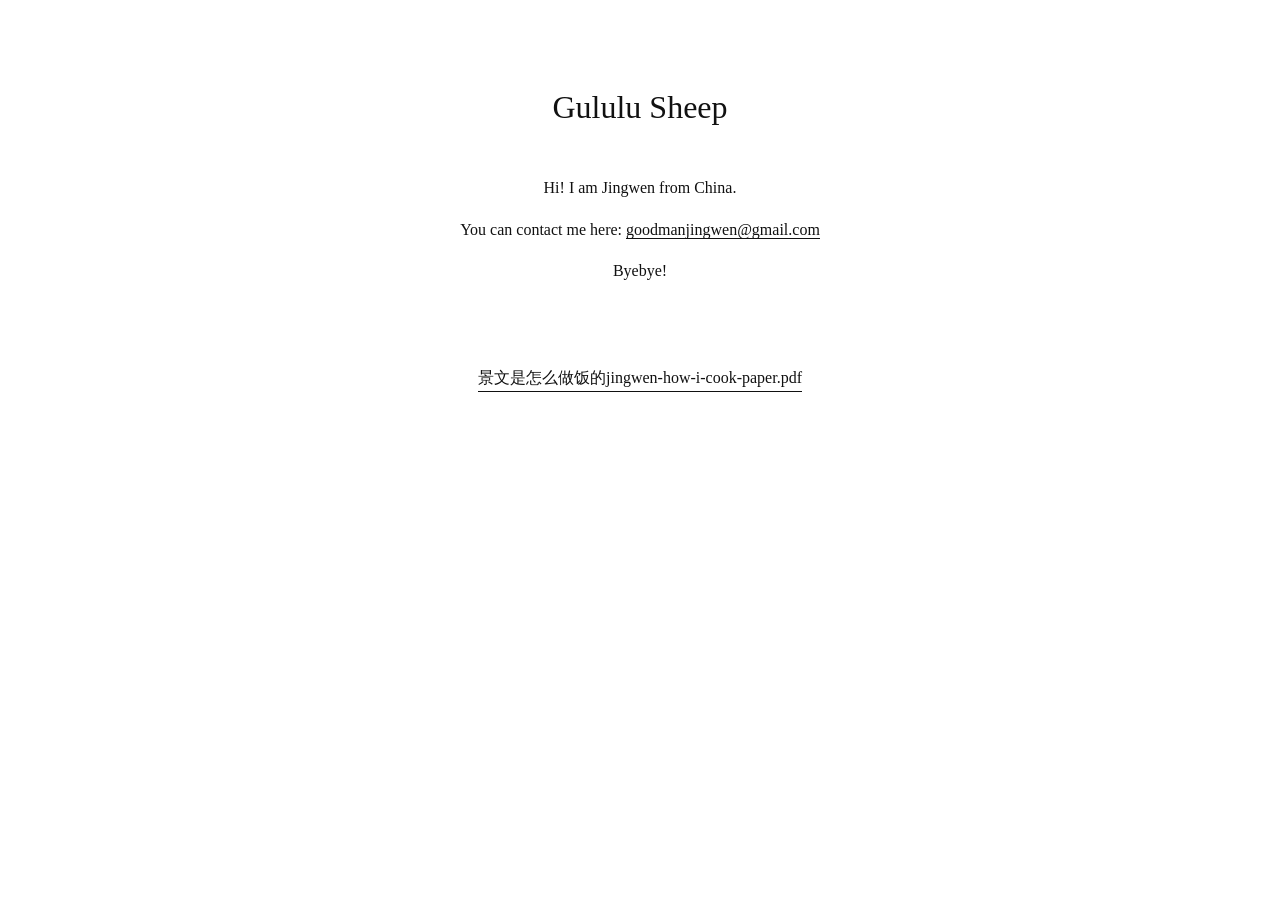
<file: index.html>
<!DOCTYPE html>
<html lang="en">

<head>
    <meta charset="UTF-8">
    <meta name="viewport" content="width=device-width, initial-scale=1.0">
    <title>Gululu Sheep</title>
    <link rel="stylesheet" href="style.css">
</head>

<body>

<main>

    <header>
        <h1>Gululu Sheep</h1>

        <p>
            Hi! I am Jingwen from China.
        </p>

        <p>
            You can contact me here:
            <a href="mailto:goodmanjingwen@gmail.com">
                goodmanjingwen@gmail.com
            </a>
        </p>

        <p>
            Byebye!
        </p>
    </header>

    <section class="articles">

        <!-- ARTICLES START -->
        <a class="pdf-link" href="reports/景文是怎么做饭的jingwen-how-i-cook-paper.pdf">景文是怎么做饭的jingwen-how-i-cook-paper.pdf</a>
        <!-- ARTICLES END -->

    </section>

</main>

</body>
</html>
</file>
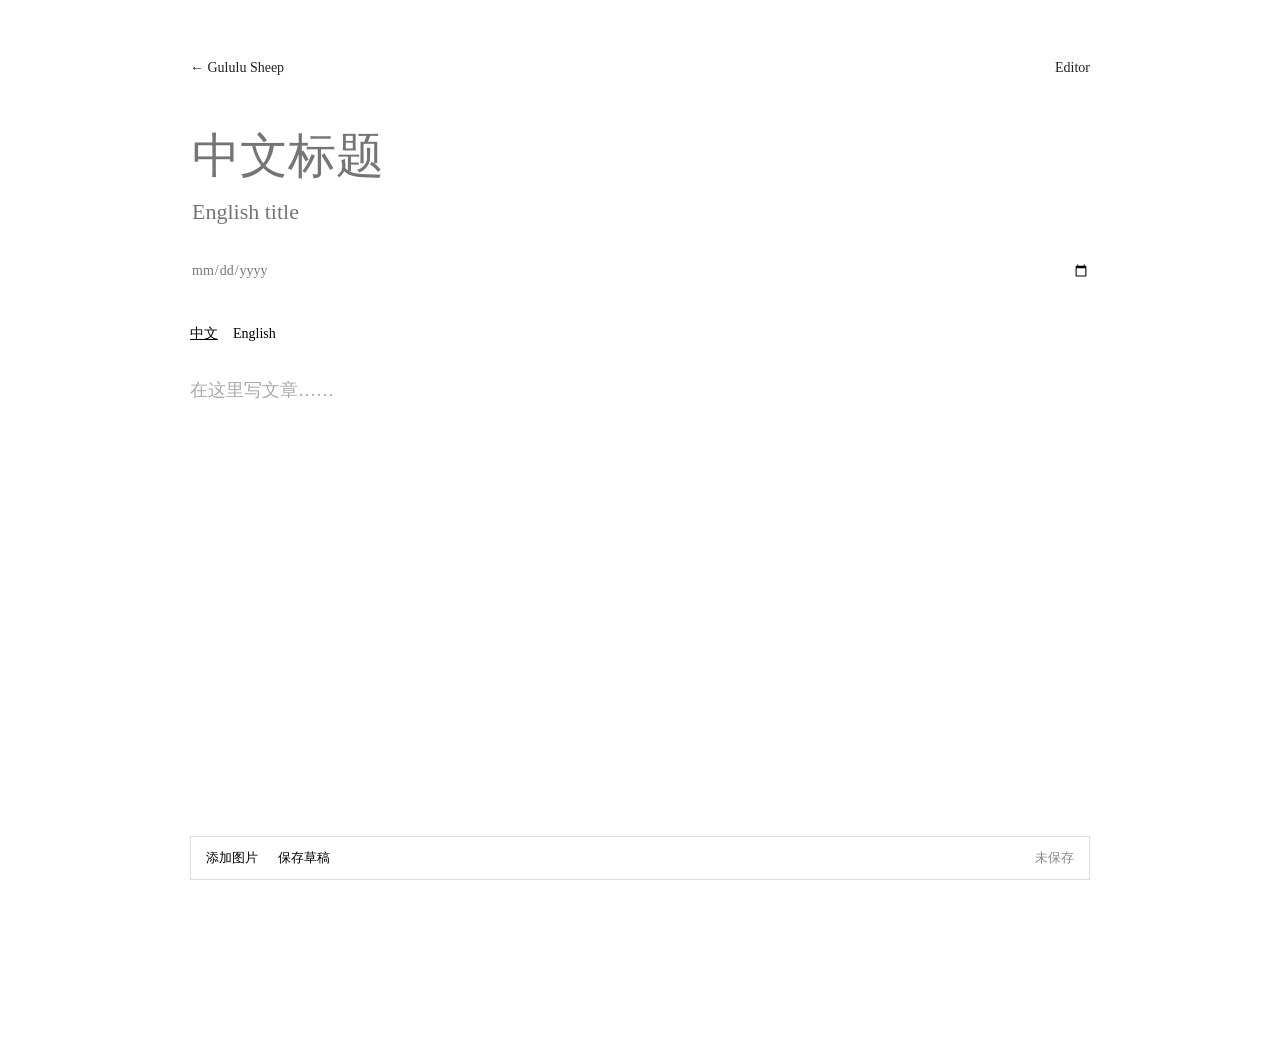
<file: editor.backup.html>
<!DOCTYPE html>
<html lang="zh-CN">
<head>
    <meta charset="UTF-8">
    <meta name="viewport" content="width=device-width, initial-scale=1.0">

    <title>Gululu Sheep — Editor</title>

    <style>
        * {
            box-sizing: border-box;
        }

        body {
            margin: 0;
            background: white;
            color: #222;
            font-family: Georgia, "Times New Roman", serif;
        }

        .editor {
            width: min(900px, calc(100% - 40px));
            margin: 60px auto 100px;
        }

        .top {
            display: flex;
            justify-content: space-between;
            align-items: center;
            margin-bottom: 50px;
            font-size: 14px;
        }

        .top a {
            color: #222;
            text-decoration: none;
        }

        .top a:hover {
            text-decoration: underline;
        }

        input {
            width: 100%;
            border: none;
            outline: none;
            font-family: Georgia, "Times New Roman", serif;
            color: #222;
            background: transparent;
        }

        .title {
            font-size: clamp(30px, 5vw, 48px);
            line-height: 1.2;
            margin-bottom: 12px;
        }

        .english-title {
            font-size: 22px;
            margin-bottom: 35px;
        }

        .date {
            font-size: 14px;
            color: #777;
            margin-bottom: 45px;
        }

        .language {
            display: flex;
            gap: 15px;
            margin-bottom: 30px;
            font-size: 14px;
        }

        .language button {
            border: none;
            background: none;
            padding: 0;
            cursor: pointer;
            font-family: inherit;
            font-size: 14px;
        }

        .language button.active {
            text-decoration: underline;
        }

        .content {
            min-height: 500px;
            outline: none;
            font-size: 18px;
            line-height: 1.9;
        }

        .content:empty::before {
            content: "在这里写文章……";
            color: #aaa;
        }

        .content img {
            display: block;
            max-width: 100%;
            height: auto;
            margin: 35px 0;
            cursor: pointer;
        }

        .image-wrapper {
            position: relative;
            display: block;
            margin: 35px 0;
        }

        .image-wrapper img {
            margin: 0;
        }

        .image-controls {
            margin-top: 8px;
            font-family: -apple-system, BlinkMacSystemFont, sans-serif;
            font-size: 12px;
            color: #777;
        }

        .image-controls button {
            border: none;
            background: none;
            cursor: pointer;
            padding: 0 10px 0 0;
            color: #777;
        }

        .image-controls button:hover {
            text-decoration: underline;
        }

        .toolbar {
            position: sticky;
            bottom: 20px;
            margin-top: 40px;
            padding: 12px 15px;
            background: white;
            border: 1px solid #ddd;
            display: flex;
            gap: 20px;
            align-items: center;
            font-family: -apple-system, BlinkMacSystemFont, sans-serif;
            font-size: 13px;
        }

        .toolbar button {
            border: none;
            background: none;
            cursor: pointer;
            padding: 0;
            font-family: inherit;
        }

        .toolbar button:hover {
            text-decoration: underline;
        }

        .status {
            margin-left: auto;
            color: #888;
        }

        @media (max-width: 600px) {
            .editor {
                width: calc(100% - 28px);
                margin-top: 30px;
            }

            .top {
                margin-bottom: 35px;
            }

            .content {
                font-size: 17px;
                line-height: 1.8;
            }

            .toolbar {
                bottom: 10px;
            }
        }
    </style>
</head>

<body>

<div class="editor">

    <div class="top">
        <a href="index.html">← Gululu Sheep</a>
        <span>Editor</span>
    </div>

    <input
        id="titleZh"
        class="title"
        type="text"
        placeholder="中文标题"
    >

    <input
        id="titleEn"
        class="english-title"
        type="text"
        placeholder="English title"
    >

    <input
        id="date"
        class="date"
        type="date"
    >

    <div class="language">
        <button id="zhButton" class="active" onclick="switchLanguage('zh')">
            中文
        </button>

        <button id="enButton" onclick="switchLanguage('en')">
            English
        </button>
    </div>

    <div
        id="zhContent"
        class="content"
        contenteditable="true"
    ></div>

    <div
        id="enContent"
        class="content"
        contenteditable="true"
        style="display:none;"
    ></div>

    <div class="toolbar">

        <button onclick="insertImage()">
            添加图片
        </button>

        <button onclick="saveDraft()">
            保存草稿
        </button>

        <span id="status" class="status">
            未保存
        </span>

    </div>

</div>

<input
    id="imageInput"
    type="file"
    accept="image/*"
    multiple
    style="display:none;"
>

<script>

let currentLanguage = "zh";

const zhContent = document.getElementById("zhContent");
const enContent = document.getElementById("enContent");
const zhButton = document.getElementById("zhButton");
const enButton = document.getElementById("enButton");
const imageInput = document.getElementById("imageInput");
const status = document.getElementById("status");

function switchLanguage(language) {

    currentLanguage = language;

    if (language === "zh") {

        zhContent.style.display = "block";
        enContent.style.display = "none";

        zhButton.classList.add("active");
        enButton.classList.remove("active");

    } else {

        zhContent.style.display = "none";
        enContent.style.display = "block";

        enButton.classList.add("active");
        zhButton.classList.remove("active");
    }
}


/* 图片 */

function insertImage() {

    imageInput.value = "";
    imageInput.click();

}


imageInput.addEventListener("change", function () {

    const files = Array.from(this.files);

    files.forEach(file => {

        if (!file.type.startsWith("image/")) {
            return;
        }

        const reader = new FileReader();

        reader.onload = function(event) {

            insertImageAtCursor(event.target.result);

        };

        reader.readAsDataURL(file);

    });

});


function insertImageAtCursor(src) {

    const img = document.createElement("img");

    img.src = src;

    img.style.width = "100%";

    img.style.maxWidth = "720px";

    img.style.height = "auto";

    const selection = window.getSelection();

    if (!selection.rangeCount) {

        getCurrentContent().appendChild(img);

        return;

    }

    const range = selection.getRangeAt(0);

    const container = range.commonAncestorContainer;

    const editor = getCurrentContent();

    if (!editor.contains(container)) {

        editor.appendChild(img);

        return;

    }

    range.deleteContents();

    range.insertNode(img);

    range.setStartAfter(img);

    range.collapse(true);

    selection.removeAllRanges();

    selection.addRange(range);

    addImageControls(img);

}


function getCurrentContent() {

    return currentLanguage === "zh"
        ? zhContent
        : enContent;

}


/* 拖拽图片 */

[zhContent, enContent].forEach(editor => {

    editor.addEventListener("dragover", function(event) {

        event.preventDefault();

    });


    editor.addEventListener("drop", function(event) {

        event.preventDefault();

        const files = Array.from(event.dataTransfer.files);

        files.forEach(file => {

            if (!file.type.startsWith("image/")) {
                return;
            }

            const reader = new FileReader();

            reader.onload = function(e) {

                insertImageAtCursor(e.target.result);

            };

            reader.readAsDataURL(file);

        });

    });

});


/* 图片大小 */

function addImageControls(img) {

    if (img.dataset.controlled) {
        return;
    }

    img.dataset.controlled = "true";

    img.addEventListener("click", function() {

        const currentWidth =
            parseInt(img.style.width) || 100;

        const input =
            prompt(
                "图片宽度（例如 50、70、100）%",
                currentWidth
            );

        if (!input) {
            return;
        }

        const width =
            parseInt(input);

        if (
            isNaN(width) ||
            width < 10 ||
            width > 100
        ) {
            return;
        }

        img.style.width = width + "%";

    });

}


/* 初始化已有图片 */

function initializeImages() {

    [zhContent, enContent].forEach(editor => {

        editor.querySelectorAll("img").forEach(img => {

            addImageControls(img);

        });

    });

}


/* 保存草稿 */

function saveDraft() {

    const data = {

        titleZh:
            document.getElementById("titleZh").value,

        titleEn:
            document.getElementById("titleEn").value,

        date:
            document.getElementById("date").value,

        zh:
            zhContent.innerHTML,

        en:
            enContent.innerHTML

    };

    localStorage.setItem(
        "gululusheep-draft",
        JSON.stringify(data)
    );

    status.textContent = "已保存到本机";

}


/* 自动恢复草稿 */

function loadDraft() {

    const saved =
        localStorage.getItem("gululusheep-draft");

    if (!saved) {
        return;
    }

    try {

        const data = JSON.parse(saved);

        document.getElementById("titleZh").value =
            data.titleZh || "";

        document.getElementById("titleEn").value =
            data.titleEn || "";

        document.getElementById("date").value =
            data.date || "";

        zhContent.innerHTML =
            data.zh || "";

        enContent.innerHTML =
            data.en || "";

        initializeImages();

        status.textContent = "已恢复草稿";

    } catch (error) {

        console.log(error);

    }

}


loadDraft();

</script>

</body>
</html>
</file>
<file: style.css>
* {
    box-sizing: border-box;
}

html {
    font-size: 16px;
}

body {
    margin: 0;
    background: white;
    color: #111;
    font-family: Georgia, "Times New Roman", serif;
    line-height: 1.7;
    text-align: center;
}

main {
    width: min(680px, calc(100% - 40px));
    margin: 80px auto;
}

header {
    margin-bottom: 80px;
}

h1 {
    font-size: 2rem;
    font-weight: normal;
    margin: 0 0 40px;
}

p {
    margin: 0 0 14px;
}

a {
    color: inherit;
    text-decoration: none;
    border-bottom: 1px solid #111;
}

a:hover {
    opacity: 0.6;
}

.articles {
    display: flex;
    flex-direction: column;
    align-items: center;
    gap: 24px;
}

.pdf-link {
    display: inline-block;
    max-width: 100%;
}

@media (max-width: 600px) {

    main {
        width: calc(100% - 30px);
        margin: 40px auto;
    }

    header {
        margin-bottom: 60px;
    }

    h1 {
        font-size: 1.7rem;
    }

    .pdf-link {
        overflow-wrap: anywhere;
    }
}
</file>
